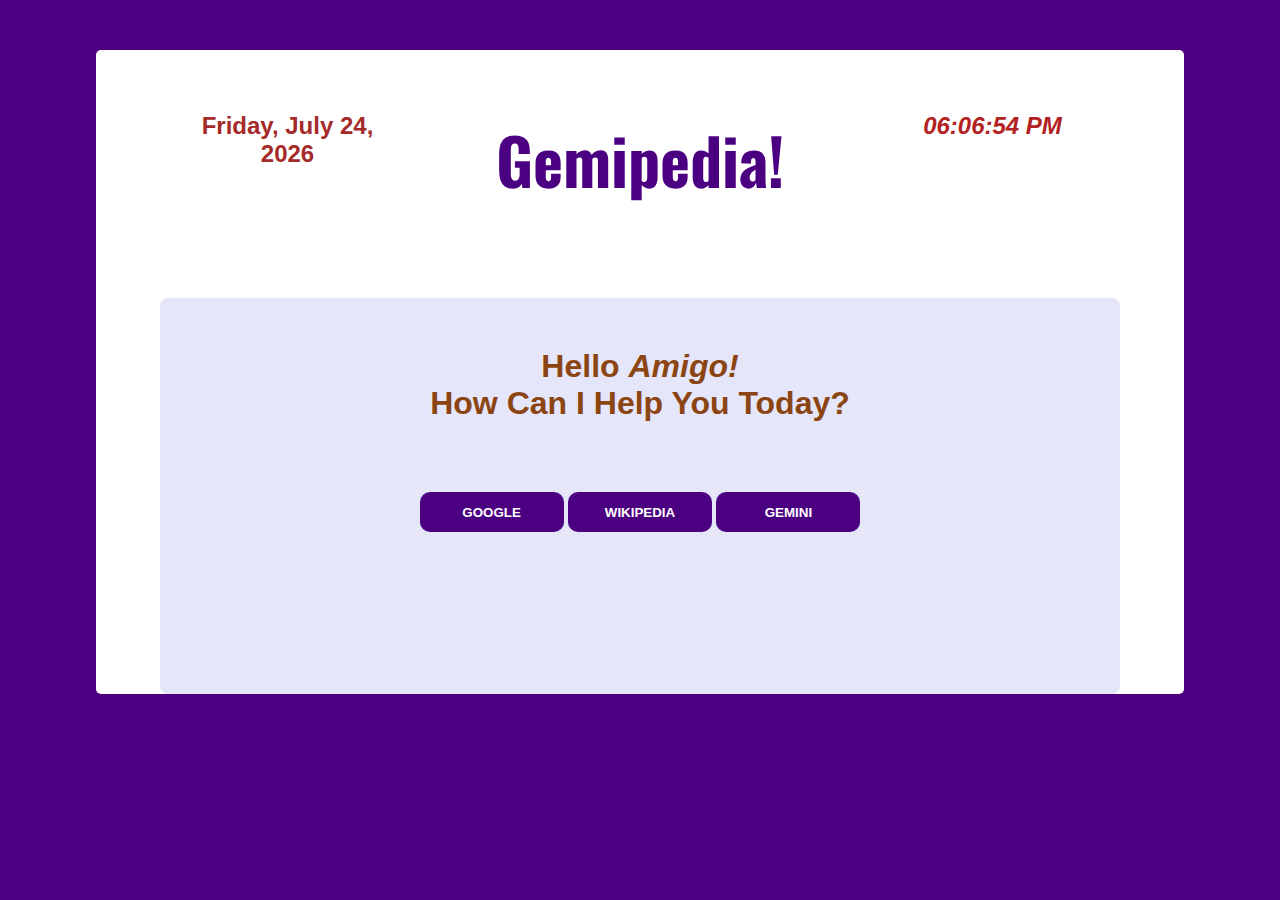
<file: index.html>
<!DOCTYPE html>
<html lang="en">
<head>
    <meta charset="UTF-8">
    <meta name="viewport" content="width=device-width, initial-scale=1.0">
    <link rel="stylesheet" href="./styles.css">
    <title>Gemipedia</title>
</head>
<body>
    <div class="main-container">
        <navbar class="navbar">
            <div class="left-align" id="date"></div>

            <div class="center-align">Gemipedia!</div>

            <div class="right-align" id="time"></div>
            
        </navbar>
    
        <section class="main">
            <h1 class="greeting">Hello <i>Amigo!</i><br>How Can I Help You Today?</h1> <br>
            

            <div class="input-container">
                <!--input class="input-field long" type="text" placeholder="Search Here..." required>

                <button type="button"><i class="icon1"><span class="material-symbols-outlined">
                    search</span></i></button>
                
                <button type="button"><i class="icon2"><span class="material-symbols-outlined">
                    mic</span></i></button>

                    <button type="button"><i class="icon3"><span class="material-symbols-outlined">
                    image</span></i></button-->
                
            </div>
            <br> <br>
            <div class="btn">
            <button class="search" onclick="goToGoogle()">GOOGLE</button>
            <button class="search" onclick="goToWikipedia()">WIKIPEDIA</button>
            <button class="search" onclick="goToGemini()">GEMINI</button>

            <br> <br> <br>
            </div>
            <br> <br> <br> <br> <br> <br> <br>
        </section>
        
    </div>

    <script>
        function goToGoogle() {
          window.location.href = './Google/index.html'; 
        }

        function goToWikipedia() {
          window.location.href = './Wikipedia/index.html'; 
        }

        function goToGemini() {
          window.location.href = './Gemini/index.html'; 
        }

    </script>
    
    <script src="./script.js"></script>
</body>
</html>
</file>
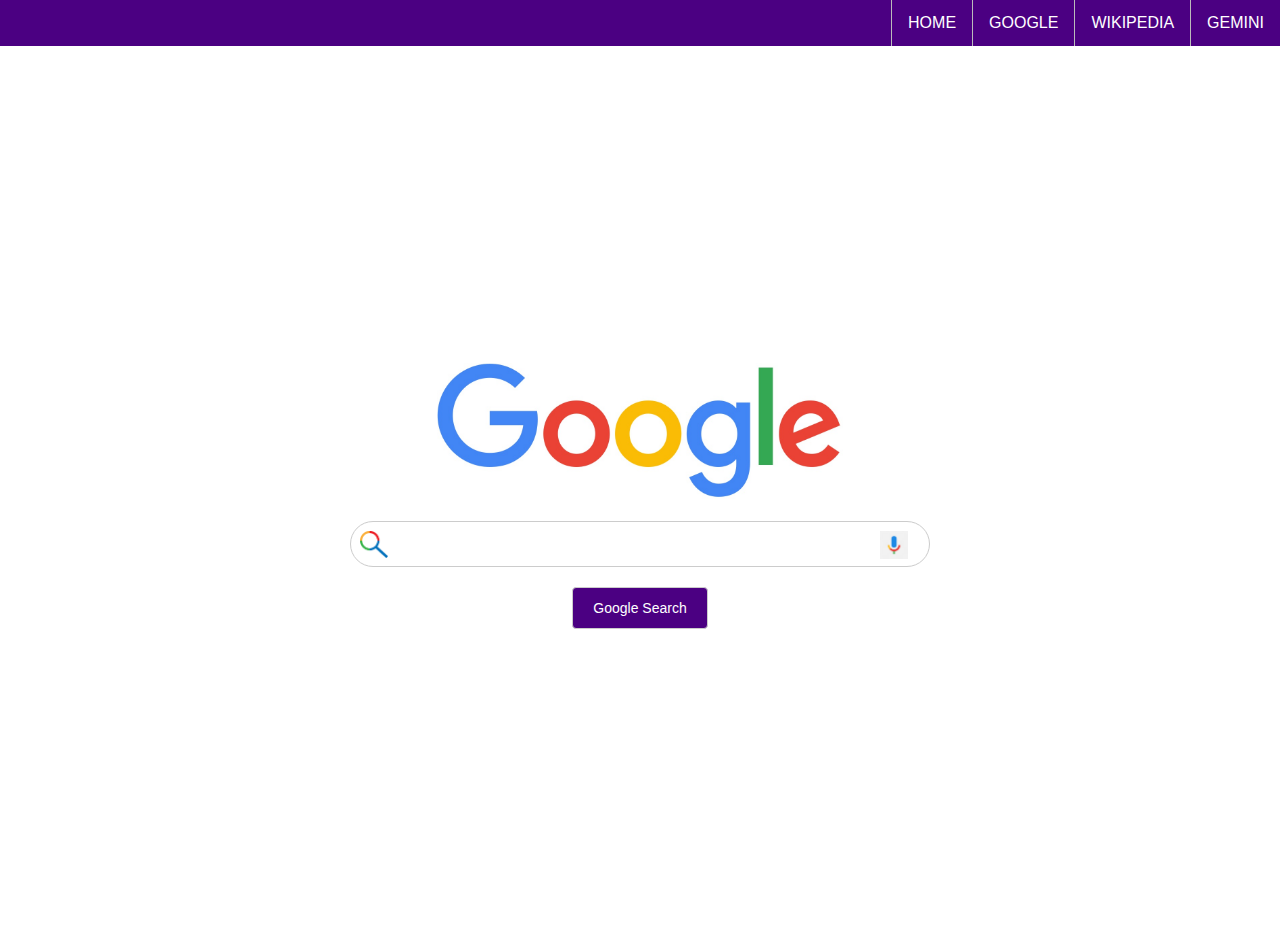
<file: Google/index.html>
<!DOCTYPE html>
<html lang="en">
<head>
    <meta charset="UTF-8">
    <meta name="viewport" content="width=device-width, initial-scale=1.0">
    <title>Google API</title>
    <link rel="stylesheet" href="./styles.css">
</head>
<body>
    <ul>
        <li><a class="active" href="../Gemini/index.html">GEMINI</a></li>
        <li><a href="../Wikipedia/index.html">WIKIPEDIA</a></li>
        <li><a href="../Google/index.html">GOOGLE</a></li>
        <li><a href="../index.html">HOME</a></li>
      </ul>
    <section>
    <div class="main">
        <img src="./google.jpg" alt="">
        <div class="searchBx">
            <input type="text" class="query" value="">
            <div class="icons">
                <div><img src="./search.png" ></div>
                
                <div><img src="./mic.png" ></div>
            </div>
        </div>
        <div class="button">
            <button class="searchBtn">Google Search</button>
        </div>
    </div>
</section>

    <script>
        let query = document.querySelector('.query');
        let searchBtn = document.querySelector('.searchBtn');

        searchBtn.onclick = function() {
            let url = 'https://www.google.com/search?q='+query.value;
           // window.open(url, '_self');
            window.open(url);
        }
    </script>
</body>
</html>
</file>
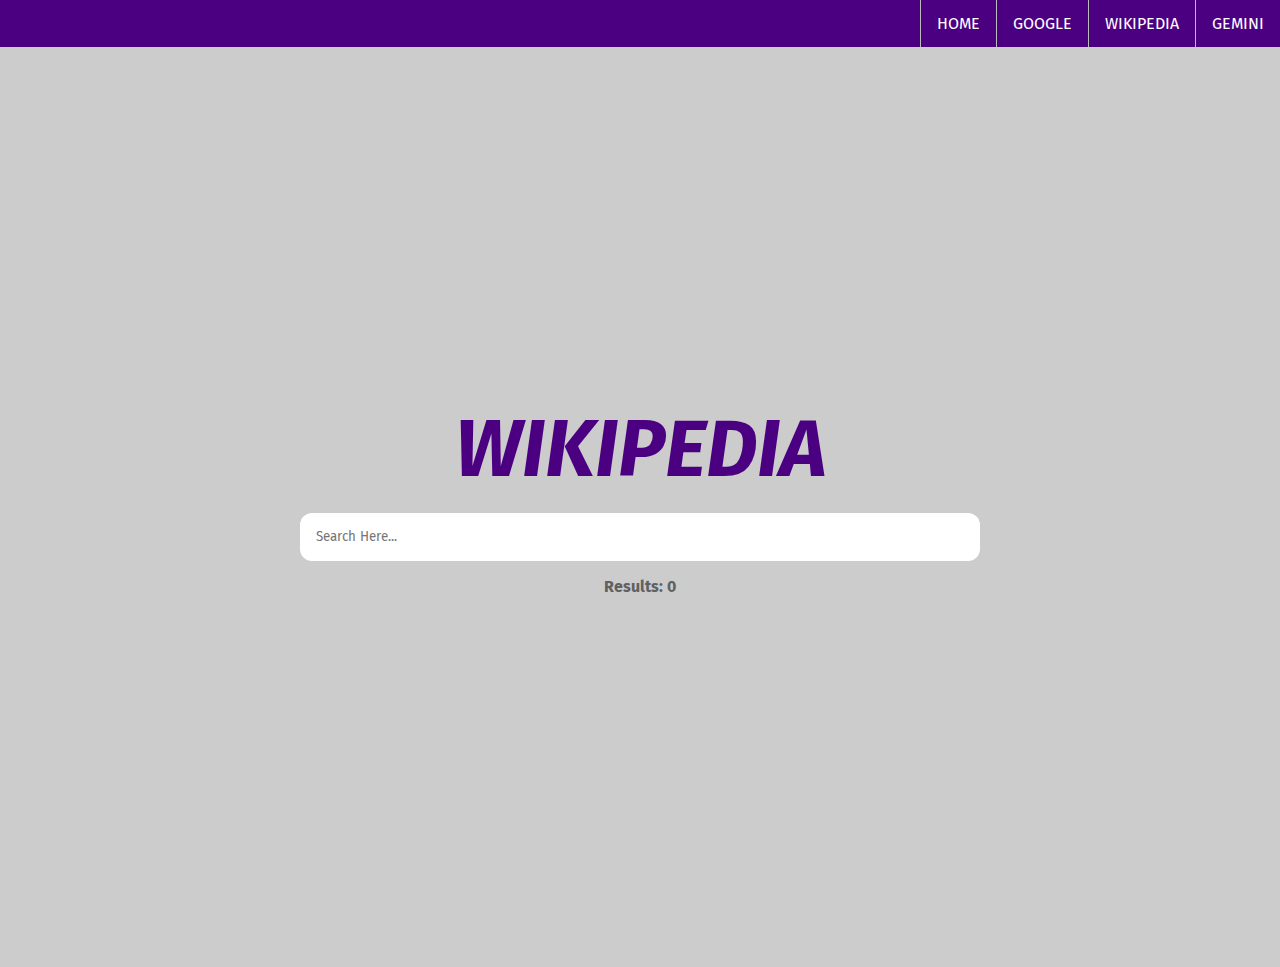
<file: Wikipedia/index.html>
<!DOCTYPE html>
<html lang="en">
<head>
    <meta charset="UTF-8">
    <meta name="viewport" content="width=device-width, initial-scale=1.0">
    <title>Wikipedia API</title>
    <link rel="stylesheet" href="./styles.css">
</head>
<body>
    <ul>
        <li><a class="active" href="../Gemini/index.html">GEMINI</a></li>
        <li><a href="../Wikipedia/index.html">WIKIPEDIA</a></li>
        <li><a href="../Google/index.html">GOOGLE</a></li>
        <li><a href="../index.html">HOME</a></li>
      </ul>
    
    <div class="container">
        <header>
            <h1>Wikipedia</h1>
            <form action="" class="search-box">
                <input type="search" id="inputField" placeholder="Search Here..." required>
            </form>
            <p>Results: 0</p>
        </header>

        <br> <br>
        <div class="results"></div>
    </div>

    <script src="./script.js"></script>
</body>
</html>
</file>
<file: styles.css>
@import url('https://fonts.googleapis.com/css2?family=Oswald:wght@200..700&display=swap');

* {
    margin: 0;
    padding: 0;
    box-sizing: border-box;
    font-family: "Roboto", sans-serif;
}

body {
    background-color: indigo;
    display: flex;
    justify-content: center;
    align-items: center;
}

.main-container {
    margin-top: 50px;
    background-color: white;
    height: 100%;
    width: 85%;
    border-radius: 5px;
}

.navbar {
    display: flex;
    width: 100%;
    color: black;
}
  
.navbar * {
    padding: 30px;
    text-align: center;
    color: white;
}
  
.left-align,
.right-align {
    flex-basis: 0;
    flex-grow: 1;
}
  
.center-align {
    flex-basis: 0;
    flex-grow: 2;
    font-size: 2.5rem;
}
  
.left-align {
      background: white;
      color: #121212;
}
  
.center-align {
      background: white;
      color: indigo;
      font-size: 4rem;
      font-family: "Oswald", sans-serif;
      font-weight: 700;
}
  
.right-align {
    font-style: italic;
    color: firebrick;
    font-weight: 700;
    font-size: 1.5rem;
}

.main-container > .navbar {
    display: flex;
    justify-content: space-between;
    padding: 2rem 4rem; 
}

.main-container > .main {
    height: 90%;
    display: flex;
    flex-direction: column;
    justify-content: center;
    align-items: center;
    background-color: lavender;
    margin: 0 4rem;
    margin-top: 30px;
    border-radius: 0.5rem;
   /* margin-bottom: 50px; */
}

.main-container > .main > .greeting {
    font-size: 2rem;
    text-align: center;
    margin-top: 50px;
    color: saddlebrown;
}

.main-container > .main > .dateAndTime {
    font-size: 12px;
    color: black;
}

.input-container {
    width: fit-content;
    position: relative;
    margin-top: 16px;
}
  
.input-field {
    padding: 8px 12px;
    position: relative;
}
  
.input-field.long {
    width: 700px;
   
}
  
.icon1 {
    position: absolute;
    right: 90px;
    top: 7px;
    cursor: pointer;
}
  
.icon2 {
    position: absolute;
    right: 60px;
    top: 8px;
    cursor: pointer;
    
}
  
.icon3 {
    position: absolute;
    right: 30px;
    top: 8px;
    cursor: pointer;
}
  
.search {
      width: 9rem;
      height: 2.5rem;
      background-color: indigo;
      border-color: transparent;
      color: white;
      cursor: pointer;
      border-radius: 10px;
      font-weight: 800;
      margin-right: 0;
}

.search:hover {
    background-color: transparent;
    color: indigo;
    border-color: indigo;
}

@media only screen and (max-width: 650px) {
    body { background-color: white; }

    .main-container {
        display: flex;
        flex-direction: column;
    }

    .navbar {
        display: flex;
        flex-direction: column;
    }

    .main {
        display: flex;
        flex-direction: column;
    }

    .main > .input-container > input{
        width: fit-content;
        position: relative;
        margin-top: 16px;
    }

    .input-field.long {
        width: 500px;
    }

    .icon1 {
        position: absolute;
        right: 70px;
        top: 20px;
        cursor: pointer;
    }
      
    .icon2 {
        position: absolute;
        right: 50px;
        top: 20px;
        cursor: pointer;
        
    }
      
    .icon3 {
        position: absolute;
        right: 30px;
        top: 20px;
        cursor: pointer;
    }

    .btn {
        display: flex;
        flex-direction: column;
        row-gap: 1rem;
    }
}
</file>
<file: Google/styles.css>
* {
    margin: 0;
    padding: 0;
    box-sizing: border-box;
    font-family: Arial, Helvetica, sans-serif;
}

section {
    position: relative;
    width: 100%;
    height: 100vh;
    display: flex;
    justify-content: center;
    align-items: center;
}

section .main {
    width: 580px;
    margin: 0 20px;
    display: flex;
    justify-content: center;
    align-items: center;
    flex-direction: column;
}

section .main img {
    width: 70%;
    height: 35%;
}

section .main .searchBx {
    position: relative;
    width: 100%;
    margin-top: 20px;
}

section .main .searchBx .query {
    width: 100%;
    padding: 13px;
    border: 1px solid #ccc;
    outline: none;
    font-size: 16px;
    border-radius: 30px;
    padding-left: 45px;
    padding-right: 60px;
}

section .main .searchBx .icons {
    position: absolute;
    top: 0;
    width: 100%;
    display: flex;
    justify-content: space-between;
/* padding: 12px 20px;  */
    align-items: center;
    pointer-events: none;
}

section .main .searchBx .icons div {
    height: auto;
    width: 40px;
    margin: 10px;
}

.searchBtn {
    margin: 0 5px;
    margin-top: 20px;
    padding: 12px 20px;
    color: white;
    background-color: indigo;
    font-weight: 500;
    font-size: 14px;
    border: none;
    cursor: pointer;
    border-radius: 4px;
    border: 1px solid #ccc;
    outline: none;
}

.searchBtn:hover {
    border: 1px solid #ccc;
}

ul {
    list-style-type: none;
    margin: 0;
    padding: 0;
    overflow: hidden;
    background-color: indigo;
}
  
li {
    float: right;
    border-left: 1px solid #bbb;
}
  
li a {
    display: block;
    color: white;
    text-align: center;
    padding: 14px 16px;
    text-decoration: none;
}
  
li a:hover {
    background-color: black;
}
</file>
<file: Wikipedia/styles.css>
@import url('https://fonts.googleapis.com/css2?family=Fira+Sans:ital,wght@0,100;0,200;0,300;0,400;0,500;0,600;0,700;0,800;0,900;1,100;1,200;1,300;1,400;1,500;1,600;1,700;1,800;1,900&display=swap');

* {
    margin: 0;
    padding: 0;
    box-sizing: border-box;
    font-family: "Fira Sans", sans-serif;
}

body {
    background-color: #ccc;
}

.container {
    display: flex;
    flex-direction: column;
    justify-content: center;
    min-height: 100vh;
    margin-top: 20px;
}

header {
    display: flex;
    flex-direction: column;
    align-items: center;
}

h1 {
    color: indigo;
    font-style: italic;
    font-size: 5rem;
    text-transform: uppercase;
    text-align: center;
    margin-bottom: 16px;
}

header p {
    color: #616161;
    font-weight: bold;
}

.search-box {
    display: flex;
    align-items: center;
    justify-content: center;
    border-radius: 6px;
    width: 100%;
    overflow: hidden;
    max-width: 720px;
    margin-bottom: 16px;
    padding: 0 20px;
    transition: all 0.3s ease;
}

.search-box input {
    display: block;
    appearance: none;
    outline: none;
    -webkit-appearance: none;
    border: none;
    padding: 16px;
    border-radius: 12px;
    width: 100%;
    transition: all 0.3s ease;
}

.search-box:focus-within {
    box-shadow: 0px 7px 29px 0px rgba(100, 100, 111, 0.2);
    transform: translateY(-3px);
}

.results {
    max-width: 768px;
    margin: 0 auto;
}

.result {
    border: 1px solid black; 
    padding: 10px;
    margin-bottom: 20px;
    border-radius: 5px;
    background-color: whitesmoke;
}

.result h3 {
    font-size: 1.5em;
    margin-bottom: 5px;
}

.result p {
    font-size: 1em;
    margin-bottom: 10px;
}

.result a {
    /*color: navy;
    text-decoration: none; */
    display: inline-block;
    padding: 10px 20px;
    margin-top: 10px;
    font-size: 1em;
    color: #fff;
    background-color: indigo;
    border: none;
    border-radius: 5px;
    text-decoration: none;
    cursor: pointer;
    transition: background-color 0.3s ease;
}

.result a:hover {
    background-color: #fff;
    color: indigo;
    border: 1px solid indigo;
}

ul {
    list-style-type: none;
    margin: 0;
    padding: 0;
    overflow: hidden;
    background-color: indigo;
}
  
li {
    float: right;
    border-left: 1px solid #bbb;
}
  
li a {
    display: block;
    color: white;
    text-align: center;
    padding: 14px 16px;
    text-decoration: none;
}
  
li a:hover {
    background-color: black;
}
</file>
